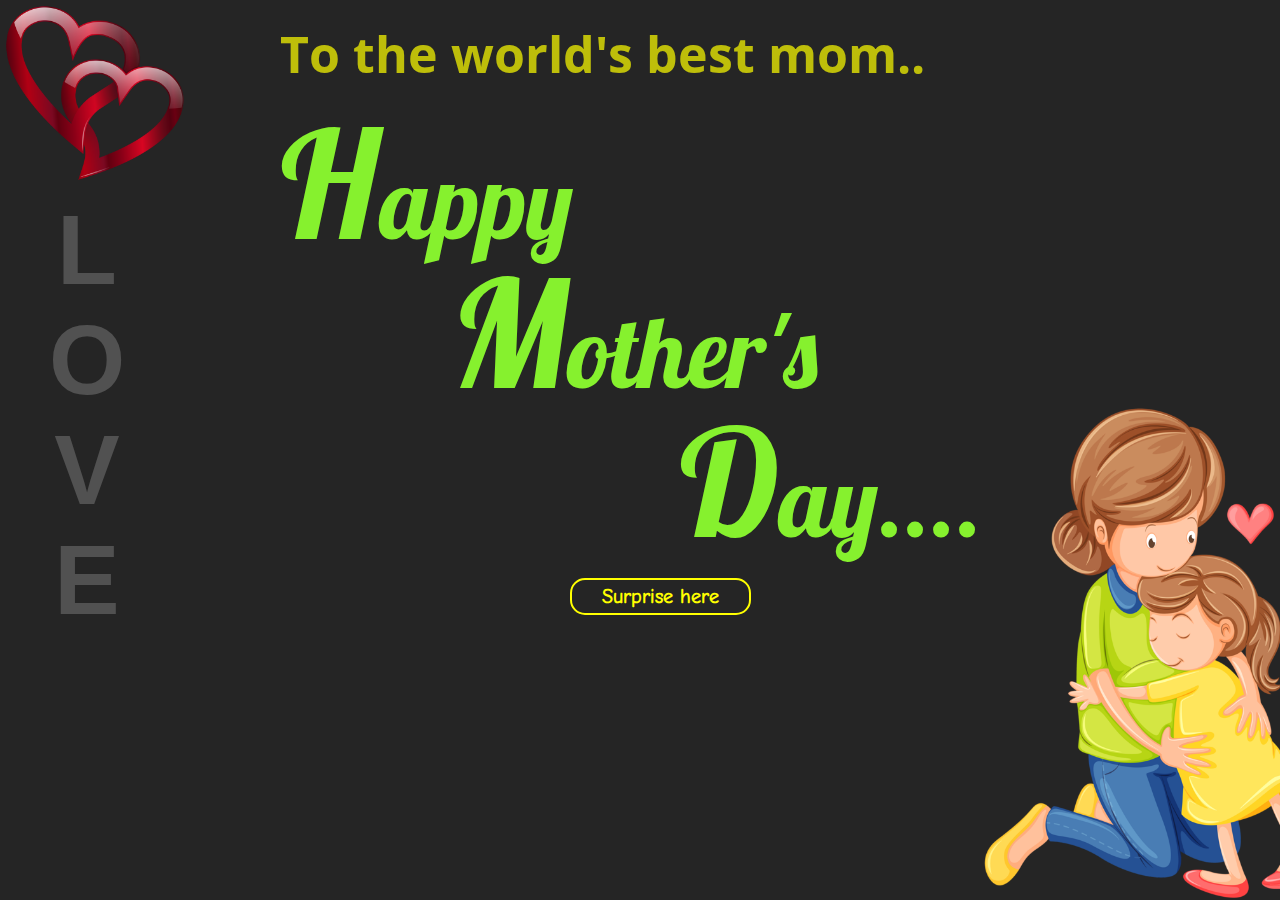
<file: index.html>
<!DOCTYPE html>
<html lang="en">
<head>
    <meta charset="UTF-8">
    <meta name="viewport" content="width=device-width, initial-scale=1.0">
    <link rel="stylesheet" href="./main.css"/>
    <title>Mother's Day</title>
</head>
<body>
    <div class="card">
        <img class="heart" src="./img/redheart.png" alt="heart"/>
        <div class="text">LOVE</div>
    </div>
    <div class="bestmom">To the world's best mom..</div>
    <div class="wish">
        <div class="happy">Happy</div>
        <div class="mothers">Mother's</div>
        <div class="day">Day....</div>
    </div>
    
    <a class="link" href="./2ndpage.html">
        Surprise here</a>
   
    <img class="mom" src="./img/cover.png" alt="mom"/>
</body>
</html>
</file>
<file: main.css>
@font-face{
    font-family: "sans";
    src: url(./font/OpenSans-Bold.ttf);
}

@font-face{
    font-family: "lobster";
    src: url(./font/Lobster-Regular.ttf);
}

@font-face{
    font-family: "comic";
    src: url(./font/ComicNeue-Regular.ttf);
}

:root{
    --black: #252525;
    --green: rgb(134, 241, 46);
    --pink: rgb(243, 11, 88);
    --red: red;
    --yellow: yellow;

}

body{
    margin: 0;
    background-color: var(--black);
    color: #fff;
    overflow: hidden;
}

.card{
    position: absolute;
    left: 5px;
    top: 5px;
}

.heart{
    width:30%;
}

.text{
    padding-top: 10px;
    padding-left: 25px;
    font-size: 98px;
    opacity: 0.2;
    font-weight: bold;
    font-family: arial;
    writing-mode: vertical-lr;
    text-orientation: upright;
}
.mom{
    width:30%;
    position: absolute;
    right: -80px;
    bottom: 0;
}

.bestmom{
    font-size: 50px;
    margin-left:280px;
    margin-top: 20px;
    color: var(--yellow);
    font-family: "sans";
    opacity: 0.7;
}

.wish{
    font-family: "Lobster";
    font-size: 100px;
    color: var(--green);
    margin-top: 30px;
    padding-left: 280px;
    line-height: 130px;
}
.happy::first-letter{
    font-size: 150px;
}

.mothers{
    padding-left: 170px;
}

.mothers::first-letter{
    font-size: 150px;
}

.day{
    padding-left: 400px;
}

.day::first-letter{
    font-size: 150px;
}

.link{
    text-align: center;
    font-size: 20px;
    font-family: "comic";
    font-weight: bold;
    padding:5px 30px 5px 30px;
    position: relative;
    top:20px;
    margin-left: 570px;
    border-radius: 15px;
    background-color: transparent;
    border: 2px solid var(--yellow);
    color: var(--yellow);
    cursor: pointer;
    text-decoration: none;
}

.link:hover{
    border: 2px solid white;
    color: #fff;
    box-shadow: 0 5px 10px rgba(153, 149, 149, 0.4);
    transition: all .3s ease-in-out;
}
</file>
